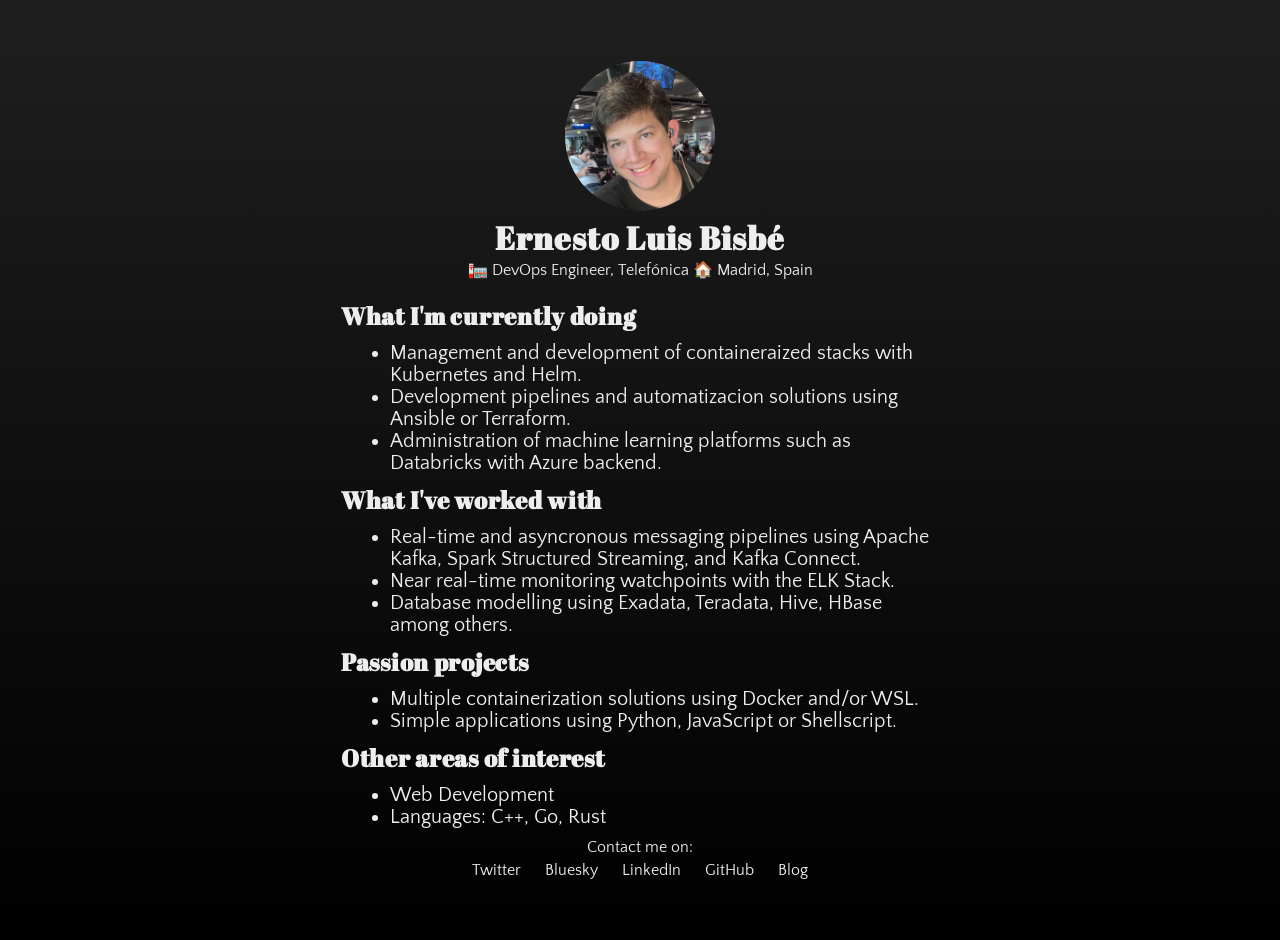
<file: index.html>
<!DOCTYPE html>
<html lang="en">
<head>
    <meta charset="UTF-8">
    <meta name="viewport" content="width=device-width, initial-scale=1.0">
    <link rel="stylesheet" href="styles.css">
    <link rel="preconnect" href="https://fonts.googleapis.com">
    <link rel="preconnect" href="https://fonts.gstatic.com" crossorigin>
    <link href="https://fonts.googleapis.com/css2?family=Abril+Fatface&family=Quattrocento+Sans&display=swap" rel="stylesheet">
    <title>elbisbe.dev</title>
</head>
<body>
    <div class="landing-container">
        <div class="profile">
            <img src="elbisbe.jpg" alt="My face">
        </div>
		<div class="name">
			<h1>Ernesto Luis Bisbé</h1>
		</div>
        <div class="info">
            <div class="icon">
                🏣 DevOps Engineer, Telefónica
				🏠 Madrid, Spain
            </div>
        </div>
        <div class="description">
			<h2>What I'm currently doing</h2>
			<ul>
				<li>Management and development of containeraized stacks with Kubernetes and Helm.</li>
				<li>Development pipelines and automatizacion solutions using Ansible or Terraform. </li>
				<li>Administration of machine learning platforms such as Databricks with Azure backend.</li> 
			</ul>
            <h2>What I've worked with</h2>
			<ul>
				<li>Real-time and asyncronous messaging pipelines using Apache Kafka, Spark Structured Streaming, and Kafka Connect.</li>
				<li>Near real-time monitoring watchpoints with the ELK Stack. </li>
				<li>Database modelling using Exadata, Teradata, Hive, HBase among others. </li> 
			</ul>
            <h2>Passion projects</h2>
			<ul>
				<li>Multiple containerization solutions using Docker and/or WSL.</li>
				<li>Simple applications using Python, JavaScript or Shellscript. </li>
			</ul>
            <h2>Other areas of interest</h2>
			<ul>
				<li>Web Development</li>
				<li>Languages: C++, Go, Rust</li>
			</ul>
        </div>
		<div class="pre-social">
			Contact me on: 
		</div>
        <div class="social">
            <a href="https://twitter.com/elbisbe" target="_blank">Twitter</a>
			<a href="https://bsky.app/profile/elbisbe.dev" target="_blank">Bluesky</a>
            <a href="https://www.linkedin.com/in/elbisbe" target="_blank">LinkedIn</a>
            <a href="https://github.com/elbisbe" target="_blank">GitHub</a>
            <a href="https://blog.elbisbe.dev" target="_blank">Blog</a>
        </div>
    </div>
</body>
</html>
</file>
<file: styles.css>
body {
    margin: 0;
    padding: 0;
	font-family: 'Quattrocento Sans', sans-serif;
    background: linear-gradient(to bottom, #ffffff, #f0f0f0); /* You can change the gradient colors */
    text-align: center;
    color: #eeeeee;
}


.profile img {
    border-radius: 50%;
    width: 150px; /* Adjust the size as needed */
    height: 150px; /* Adjust the size as needed */
}

.profile h1 {
    font-size: 24px;
    margin: 0;
}

.profile p {
    font-size: 16px;
    color: #888;
    margin: 0;
}

.description {
    max-width: 600px; /* Set a reasonable max width for desktop readability */
    text-align: left; /* Center text within the max-width container */
}
}

.name u {
    font-size: 24px;
	margin: 0;
}

.name h1 {
    margin-top:1px;
    font-family: 'Abril Fatface', cursive;
    letter-spacing: 0.03em;
}

.description h2 {
    font-size: 24px;
	margin: 1px;
    font-family: 'Abril Fatface', cursive;
    letter-spacing: 0.03em;
}

.description p {
    font-size: 20px; /* Adjust font size for better readability on mobile */
    max-width: 100%; /* Ensure text doesn't overflow on mobile */
}

.description ul {
	margin: 10px;
	font-size: 20px; /* Adjust font size for better readability on mobile */

}




.presocial {
    margin-top: 20px; /* Increase margin for better spacing on mobile */
}

.social {
    margin-top: 5px; /* Increase margin for better spacing on mobile */
}


.social a {
    display: inline-block;
    margin: 0 10px;
}

.social img {
    width: 30px;
    height: 30px;
    opacity: 0.7;
    transition: opacity 0.3s;
}

.social img:hover {
    opacity: 1;
}

/* Your existing CSS styles */

.landing-container {
    display: flex;
    flex-direction: column;
    align-items: center;
    justify-content: center;
    min-height: 100vh; /* Changed min-height to ensure content is centered */
    padding: 20px; /* Add padding to the entire container */
    background: linear-gradient(to bottom, #1f1f1f, #000000);
}
.info {
    display: flex;
    flex-direction: column; /* Display profession and location vertically on mobile */
    align-items: center;
    text-align: center; /* Center text on mobile */
    margin-top: -20px; /* Increase margin for better spacing on mobile */
    margin-bottom: 20px; /* Increase margin for better spacing on mobile */

}

.icon {
    display: flex;
    align-items: center;
}


.icon p {
    margin: 10px 0;
    font-size: 16px;
}

.content {
    border: 2px solid black;
    border-radius: 10px;
    background-color: rgba(255, 255, 255, 0.9);
    box-shadow: 0 0 10px rgba(0, 0, 0, 0.5);
    max-width: 800px; /* Set a maximum width for the content */
    padding: 20px; /* Add padding inside the outline */
}

a {
    text-decoration: none;
    background-color: none;
    color: #eeeeee;
}
</file>
